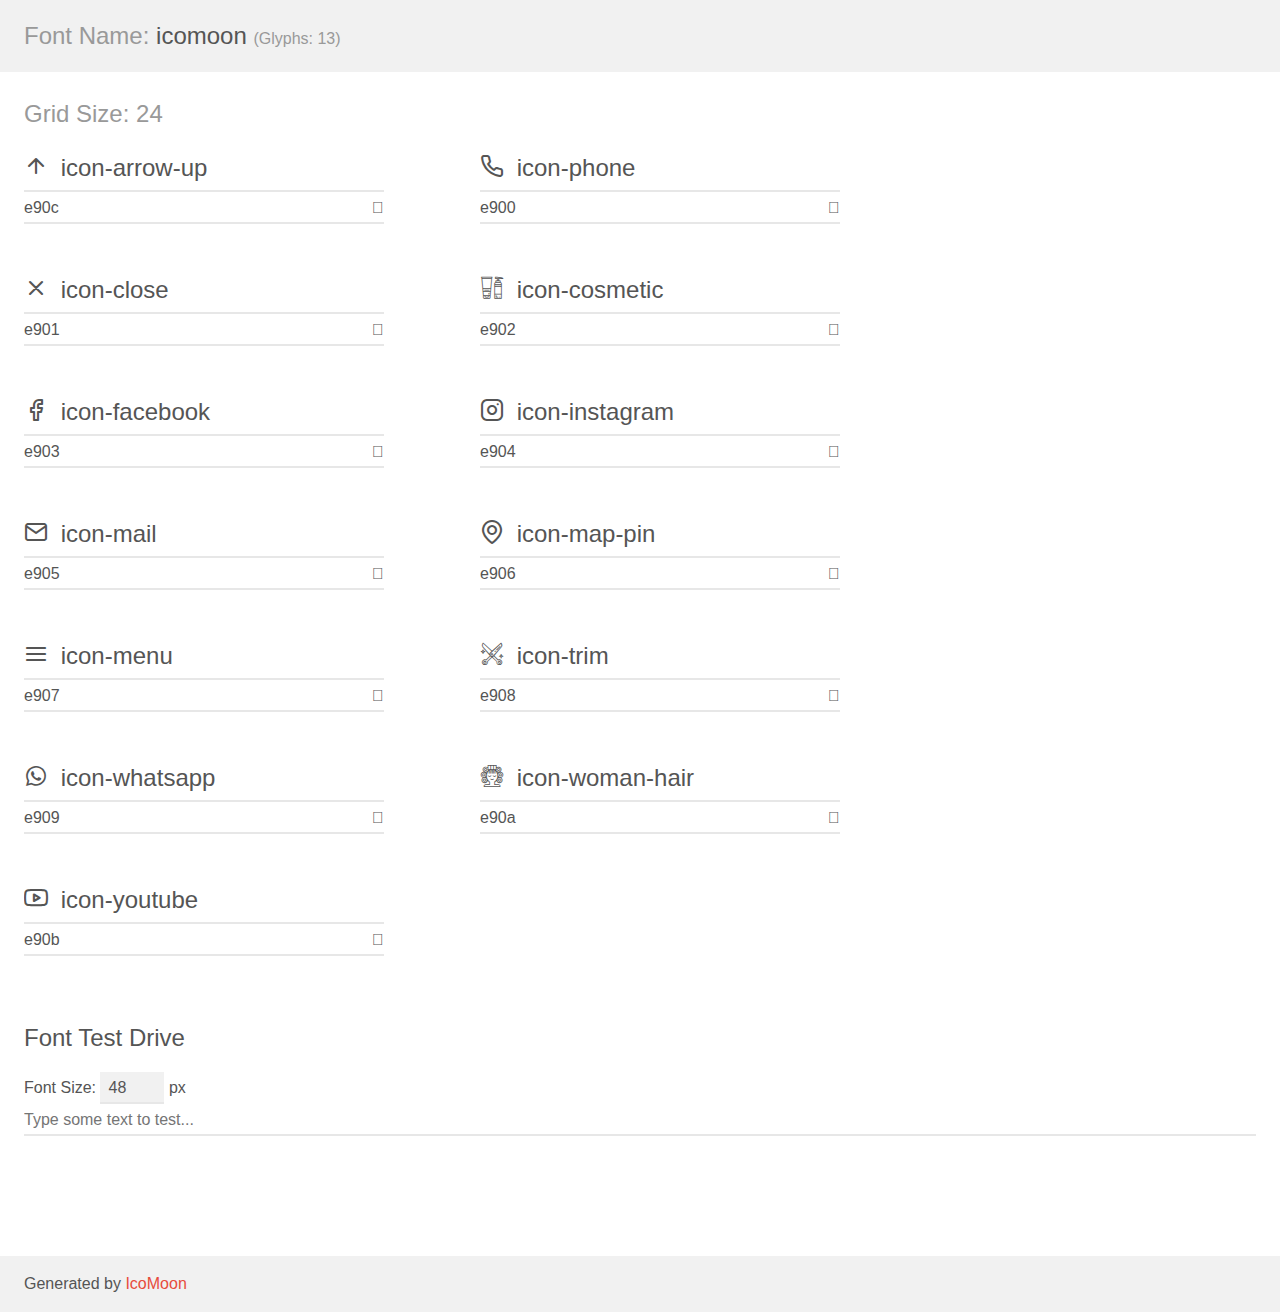
<file: assets/fonts/demo.html>
<!doctype html>
<html>
<head>
    <meta charset="utf-8">
    <title>IcoMoon Demo</title>
    <meta name="description" content="An Icon Font Generated By IcoMoon.io">
    <meta name="viewport" content="width=device-width, initial-scale=1">
    <link rel="stylesheet" href="demo-files/demo.css">
    <link rel="stylesheet" href="style.css"></head>
<body>
    <div class="bgc1 clearfix">
        <h1 class="mhmm mvm"><span class="fgc1">Font Name:</span> icomoon <small class="fgc1">(Glyphs:&nbsp;13)</small></h1>
    </div>
    <div class="clearfix mhl ptl">
        <h1 class="mvm mtn fgc1">Grid Size: 24</h1>
        <div class="glyph fs1">
            <div class="clearfix bshadow0 pbs">
                <span class="icon-arrow-up"></span>
                <span class="mls"> icon-arrow-up</span>
            </div>
            <fieldset class="fs0 size1of1 clearfix hidden-false">
                <input type="text" readonly value="e90c" class="unit size1of2" />
                <input type="text" maxlength="1" readonly value="&#xe90c;" class="unitRight size1of2 talign-right" />
            </fieldset>
            <div class="fs0 bshadow0 clearfix hidden-true">
                <span class="unit pvs fgc1">liga: </span>
                <input type="text" readonly value="" class="liga unitRight" />
            </div>
        </div>
        <div class="glyph fs1">
            <div class="clearfix bshadow0 pbs">
                <span class="icon-phone"></span>
                <span class="mls"> icon-phone</span>
            </div>
            <fieldset class="fs0 size1of1 clearfix hidden-false">
                <input type="text" readonly value="e900" class="unit size1of2" />
                <input type="text" maxlength="1" readonly value="&#xe900;" class="unitRight size1of2 talign-right" />
            </fieldset>
            <div class="fs0 bshadow0 clearfix hidden-true">
                <span class="unit pvs fgc1">liga: </span>
                <input type="text" readonly value="" class="liga unitRight" />
            </div>
        </div>
        <div class="glyph fs1">
            <div class="clearfix bshadow0 pbs">
                <span class="icon-close"></span>
                <span class="mls"> icon-close</span>
            </div>
            <fieldset class="fs0 size1of1 clearfix hidden-false">
                <input type="text" readonly value="e901" class="unit size1of2" />
                <input type="text" maxlength="1" readonly value="&#xe901;" class="unitRight size1of2 talign-right" />
            </fieldset>
            <div class="fs0 bshadow0 clearfix hidden-true">
                <span class="unit pvs fgc1">liga: </span>
                <input type="text" readonly value="" class="liga unitRight" />
            </div>
        </div>
        <div class="glyph fs1">
            <div class="clearfix bshadow0 pbs">
                <span class="icon-cosmetic"></span>
                <span class="mls"> icon-cosmetic</span>
            </div>
            <fieldset class="fs0 size1of1 clearfix hidden-false">
                <input type="text" readonly value="e902" class="unit size1of2" />
                <input type="text" maxlength="1" readonly value="&#xe902;" class="unitRight size1of2 talign-right" />
            </fieldset>
            <div class="fs0 bshadow0 clearfix hidden-true">
                <span class="unit pvs fgc1">liga: </span>
                <input type="text" readonly value="" class="liga unitRight" />
            </div>
        </div>
        <div class="glyph fs1">
            <div class="clearfix bshadow0 pbs">
                <span class="icon-facebook"></span>
                <span class="mls"> icon-facebook</span>
            </div>
            <fieldset class="fs0 size1of1 clearfix hidden-false">
                <input type="text" readonly value="e903" class="unit size1of2" />
                <input type="text" maxlength="1" readonly value="&#xe903;" class="unitRight size1of2 talign-right" />
            </fieldset>
            <div class="fs0 bshadow0 clearfix hidden-true">
                <span class="unit pvs fgc1">liga: </span>
                <input type="text" readonly value="" class="liga unitRight" />
            </div>
        </div>
        <div class="glyph fs1">
            <div class="clearfix bshadow0 pbs">
                <span class="icon-instagram"></span>
                <span class="mls"> icon-instagram</span>
            </div>
            <fieldset class="fs0 size1of1 clearfix hidden-false">
                <input type="text" readonly value="e904" class="unit size1of2" />
                <input type="text" maxlength="1" readonly value="&#xe904;" class="unitRight size1of2 talign-right" />
            </fieldset>
            <div class="fs0 bshadow0 clearfix hidden-true">
                <span class="unit pvs fgc1">liga: </span>
                <input type="text" readonly value="" class="liga unitRight" />
            </div>
        </div>
        <div class="glyph fs1">
            <div class="clearfix bshadow0 pbs">
                <span class="icon-mail"></span>
                <span class="mls"> icon-mail</span>
            </div>
            <fieldset class="fs0 size1of1 clearfix hidden-false">
                <input type="text" readonly value="e905" class="unit size1of2" />
                <input type="text" maxlength="1" readonly value="&#xe905;" class="unitRight size1of2 talign-right" />
            </fieldset>
            <div class="fs0 bshadow0 clearfix hidden-true">
                <span class="unit pvs fgc1">liga: </span>
                <input type="text" readonly value="" class="liga unitRight" />
            </div>
        </div>
        <div class="glyph fs1">
            <div class="clearfix bshadow0 pbs">
                <span class="icon-map-pin"></span>
                <span class="mls"> icon-map-pin</span>
            </div>
            <fieldset class="fs0 size1of1 clearfix hidden-false">
                <input type="text" readonly value="e906" class="unit size1of2" />
                <input type="text" maxlength="1" readonly value="&#xe906;" class="unitRight size1of2 talign-right" />
            </fieldset>
            <div class="fs0 bshadow0 clearfix hidden-true">
                <span class="unit pvs fgc1">liga: </span>
                <input type="text" readonly value="" class="liga unitRight" />
            </div>
        </div>
        <div class="glyph fs1">
            <div class="clearfix bshadow0 pbs">
                <span class="icon-menu"></span>
                <span class="mls"> icon-menu</span>
            </div>
            <fieldset class="fs0 size1of1 clearfix hidden-false">
                <input type="text" readonly value="e907" class="unit size1of2" />
                <input type="text" maxlength="1" readonly value="&#xe907;" class="unitRight size1of2 talign-right" />
            </fieldset>
            <div class="fs0 bshadow0 clearfix hidden-true">
                <span class="unit pvs fgc1">liga: </span>
                <input type="text" readonly value="" class="liga unitRight" />
            </div>
        </div>
        <div class="glyph fs1">
            <div class="clearfix bshadow0 pbs">
                <span class="icon-trim"></span>
                <span class="mls"> icon-trim</span>
            </div>
            <fieldset class="fs0 size1of1 clearfix hidden-false">
                <input type="text" readonly value="e908" class="unit size1of2" />
                <input type="text" maxlength="1" readonly value="&#xe908;" class="unitRight size1of2 talign-right" />
            </fieldset>
            <div class="fs0 bshadow0 clearfix hidden-true">
                <span class="unit pvs fgc1">liga: </span>
                <input type="text" readonly value="" class="liga unitRight" />
            </div>
        </div>
        <div class="glyph fs1">
            <div class="clearfix bshadow0 pbs">
                <span class="icon-whatsapp"></span>
                <span class="mls"> icon-whatsapp</span>
            </div>
            <fieldset class="fs0 size1of1 clearfix hidden-false">
                <input type="text" readonly value="e909" class="unit size1of2" />
                <input type="text" maxlength="1" readonly value="&#xe909;" class="unitRight size1of2 talign-right" />
            </fieldset>
            <div class="fs0 bshadow0 clearfix hidden-true">
                <span class="unit pvs fgc1">liga: </span>
                <input type="text" readonly value="" class="liga unitRight" />
            </div>
        </div>
        <div class="glyph fs1">
            <div class="clearfix bshadow0 pbs">
                <span class="icon-woman-hair"></span>
                <span class="mls"> icon-woman-hair</span>
            </div>
            <fieldset class="fs0 size1of1 clearfix hidden-false">
                <input type="text" readonly value="e90a" class="unit size1of2" />
                <input type="text" maxlength="1" readonly value="&#xe90a;" class="unitRight size1of2 talign-right" />
            </fieldset>
            <div class="fs0 bshadow0 clearfix hidden-true">
                <span class="unit pvs fgc1">liga: </span>
                <input type="text" readonly value="" class="liga unitRight" />
            </div>
        </div>
        <div class="glyph fs1">
            <div class="clearfix bshadow0 pbs">
                <span class="icon-youtube"></span>
                <span class="mls"> icon-youtube</span>
            </div>
            <fieldset class="fs0 size1of1 clearfix hidden-false">
                <input type="text" readonly value="e90b" class="unit size1of2" />
                <input type="text" maxlength="1" readonly value="&#xe90b;" class="unitRight size1of2 talign-right" />
            </fieldset>
            <div class="fs0 bshadow0 clearfix hidden-true">
                <span class="unit pvs fgc1">liga: </span>
                <input type="text" readonly value="" class="liga unitRight" />
            </div>
        </div>
    </div>

    <!--[if gt IE 8]><!-->
    <div class="mhl clearfix mbl">
        <h1>Font Test Drive</h1>
        <label>
            Font Size: <input id="fontSize" type="number" class="textbox0 mbm"
            min="8" value="48" />
            px
        </label>
        <input id="testText" type="text" class="phl size1of1 mvl"
        placeholder="Type some text to test..." value=""/>
        <div id="testDrive" class="icon-" style="font-family: icomoon">&nbsp;
        </div>
    </div>
    <!--<![endif]-->
    <div class="bgc1 clearfix">
        <p class="mhl">Generated by <a href="https://icomoon.io/app">IcoMoon</a></p>
    </div>

    <script src="demo-files/demo.js"></script>
</body>
</html>
</file>
<file: assets/fonts/demo-files/demo.css>
body {
  padding: 0;
  margin: 0;
  font-family: sans-serif;
  font-size: 1em;
  line-height: 1.5;
  color: #555;
  background: #fff;
}
h1 {
  font-size: 1.5em;
  font-weight: normal;
}
small {
  font-size: .66666667em;
}
a {
  color: #e74c3c;
  text-decoration: none;
}
a:hover, a:focus {
  box-shadow: 0 1px #e74c3c;
}
.bshadow0, input {
  box-shadow: inset 0 -2px #e7e7e7;
}
input:hover {
  box-shadow: inset 0 -2px #ccc;
}
input, fieldset {
  font-family: sans-serif;
  font-size: 1em;
  margin: 0;
  padding: 0;
  border: 0;
}
input {
  color: inherit;
  line-height: 1.5;
  height: 1.5em;
  padding: .25em 0;
}
input:focus {
  outline: none;
  box-shadow: inset 0 -2px #449fdb;
}
.glyph {
  font-size: 16px;
  width: 15em;
  padding-bottom: 1em;
  margin-right: 4em;
  margin-bottom: 1em;
  float: left;
  overflow: hidden;
}
.liga {
  width: 80%;
  width: calc(100% - 2.5em);
}
.talign-right {
  text-align: right;
}
.talign-center {
  text-align: center;
}
.bgc1 {
  background: #f1f1f1;
}
.fgc1 {
  color: #999;
}
.fgc0 {
  color: #000;
}
p {
  margin-top: 1em;
  margin-bottom: 1em;
}
.mvm {
  margin-top: .75em;
  margin-bottom: .75em;
}
.mtn {
  margin-top: 0;
}
.mtl, .mal {
  margin-top: 1.5em;
}
.mbl, .mal {
  margin-bottom: 1.5em;
}
.mal, .mhl {
  margin-left: 1.5em;
  margin-right: 1.5em;
}
.mhmm {
  margin-left: 1em;
  margin-right: 1em;
}
.mls {
  margin-left: .25em;
}
.ptl {
  padding-top: 1.5em;
}
.pbs, .pvs {
  padding-bottom: .25em;
}
.pvs, .pts {
  padding-top: .25em;
}
.unit {
  float: left;
}
.unitRight {
  float: right;
}
.size1of2 {
  width: 50%;
}
.size1of1 {
  width: 100%;
}
.clearfix:before, .clearfix:after {
  content: " ";
  display: table;
}
.clearfix:after {
  clear: both;
}
.hidden-true {
  display: none;
}
.textbox0 {
  width: 3em;
  background: #f1f1f1;
  padding: .25em .5em;
  line-height: 1.5;
  height: 1.5em;
}
#testDrive {
  display: block;
  padding-top: 24px;
  line-height: 1.5;
}
.fs0 {
  font-size: 16px;
}
.fs1 {
  font-size: 24px;
}
</file>
<file: assets/fonts/style.css>
@font-face {
  font-family: 'icomoon';
  src:  url('fonts/icomoon.eot?f9efcj');
  src:  url('fonts/icomoon.eot?f9efcj#iefix') format('embedded-opentype'),
    url('fonts/icomoon.ttf?f9efcj') format('truetype'),
    url('fonts/icomoon.woff?f9efcj') format('woff'),
    url('fonts/icomoon.svg?f9efcj#icomoon') format('svg');
  font-weight: normal;
  font-style: normal;
  font-display: block;
}

[class^="icon-"], [class*=" icon-"] {
  /* use !important to prevent issues with browser extensions that change fonts */
  font-family: 'icomoon' !important;
  speak: never;
  font-style: normal;
  font-weight: normal;
  font-variant: normal;
  text-transform: none;
  line-height: 1;

  /* Better Font Rendering =========== */
  -webkit-font-smoothing: antialiased;
  -moz-osx-font-smoothing: grayscale;
}

.icon-arrow-up:before {
  content: "\e90c";
}
.icon-phone:before {
  content: "\e900";
}
.icon-close:before {
  content: "\e901";
}
.icon-cosmetic:before {
  content: "\e902";
}
.icon-facebook:before {
  content: "\e903";
}
.icon-instagram:before {
  content: "\e904";
}
.icon-mail:before {
  content: "\e905";
}
.icon-map-pin:before {
  content: "\e906";
}
.icon-menu:before {
  content: "\e907";
}
.icon-trim:before {
  content: "\e908";
}
.icon-whatsapp:before {
  content: "\e909";
}
.icon-woman-hair:before {
  content: "\e90a";
}
.icon-youtube:before {
  content: "\e90b";
}
</file>
